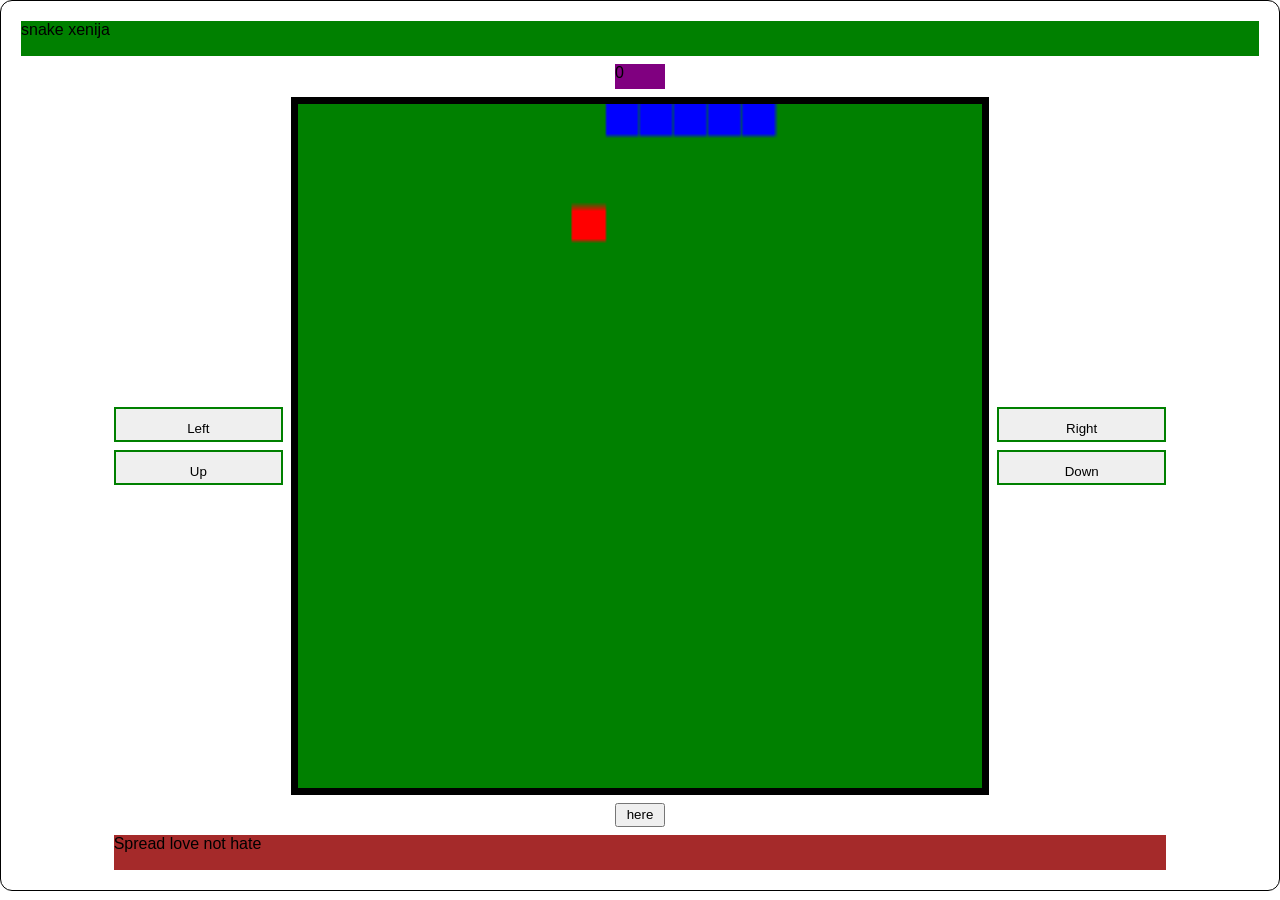
<file: index.html>
<!DOCTYPE html>
<html lang="en">

<head>
    <meta charset="UTF-8">
    <meta name="viewport" content="width=device-width, initial-scale=1.0">
    <link rel="stylesheet" href='style.css'>
    <title>Document</title>
</head>

<body>
    <div class="wrapper">
        <span class="game-name">snake xenija</span>
        <span class="score" id="score">0</span>
        <button id="left" class="btn btn-left">Left</button>
        <button id="right" class="btn btn-right">Right</button>
        <div class="canvas">
            <canvas></canvas>
        </div>
        <button id="up" class="btn btn-up">Up</button>
        <button id="down" class="btn btn-down">Down</button>
        <button id="stopBtn" class="stop-btn">here</button>
        <div class="message">Spread love not hate</div>
        <script src="main.js"></script>
    </div>
</body>

</html>

<!-- for science of this -->
<!-- ref = https://stackoverflow.com/questions/60686489/what-purpose-does-void-element-offsetwidth-serve -->
</file>
<file: style.css>
html {
    box-sizing: border-box;
}
*, 
*:before, 
*:after {
    margin: 0;
    padding: 0;
    box-sizing: inherit;
}
body {
    font-family: Arial, Geneva, sans-serif;
}

canvas {
    height:100%;
    width:100%;
    border:7px solid black;
    background-color:green;
}
.btn{
    width:100%;
    height:100%;
    text-align: center;
    padding-top:8px;
    border: 2px solid green;
}
.wrapper{
    border: 1px solid black;
    border-radius:12px;
    padding:20px;
    display:grid;
    grid-gap:8px;
    min-height: 99vh;
    grid-template-rows: 
    1fr
    0.7fr
    302px 
    35px 
    35px 
    302px
    0.7fr
    1fr;
    grid-template-columns: 
    0.5fr 
    1fr
    316px 
    50px 
    316px 
    1fr 
    0.5fr;
}
.game-name{
    background-color:green;
    grid-area:1/1/2/-1;
}
.score{
    background-color:purple;
    grid-column:4/5;
    grid-row:2/3;

}
.btn-left{
    grid-column: 2/3;
    grid-row: 4/5;
    justify-self: end;
}
.btn-right{

    grid-column:6/7;
    grid-row:4/5;
    
    float: right;
    justify-self: end;

}
.canvas{
    /* text-align:center; */

    grid-row:3/7;
    grid-column: 3/-3;
}
.btn-up{
    grid-column:2/3;
    grid-row:5/6;
    float: left;
}
.btn-down{

    grid-column:6/7;
    grid-row:5/6;
    float: left;
}

.stop-btn{
    grid-row:7/8;
    grid-column: 4/5;
}
.message{
    grid-row:8/-1;
    grid-column:2/7;
    background-color:brown;
}




@media (max-width:940px){
    .wrapper{
        border:3px solid black;

        grid-gap:3px;
        grid-template-rows: 
        4%
        70%
        13%
        13%;
        
        grid-template-columns:
        5%
        25%
        40%
        25%
        5%;
    }

    .game-name{
        background-color:green;
        grid-area:1/2/2/5;
    }
    .score{
        background-color:purple;
        grid-column:3/4;
        grid-row:3/5;
    
    }
    .btn-left{
        grid-column: 1/3;
        grid-row: 3/4;
    }
    .btn-right{
        grid-column:4/6;
        grid-row:3/4;
    }
    .canvas{
        grid-row:2/3;
        grid-column: 1/-1;
    }
    .btn-up{
        grid-column:1/3;
        grid-row:4/5;
        /* float: left; */
    }
    .btn-down{
        grid-column:4/6;
        grid-row:4/5;
        /* float: left; */
    }
    
    .stop-btn{
        display:none;
    }
    .message{
        display:none;
    }
    

}
</file>
